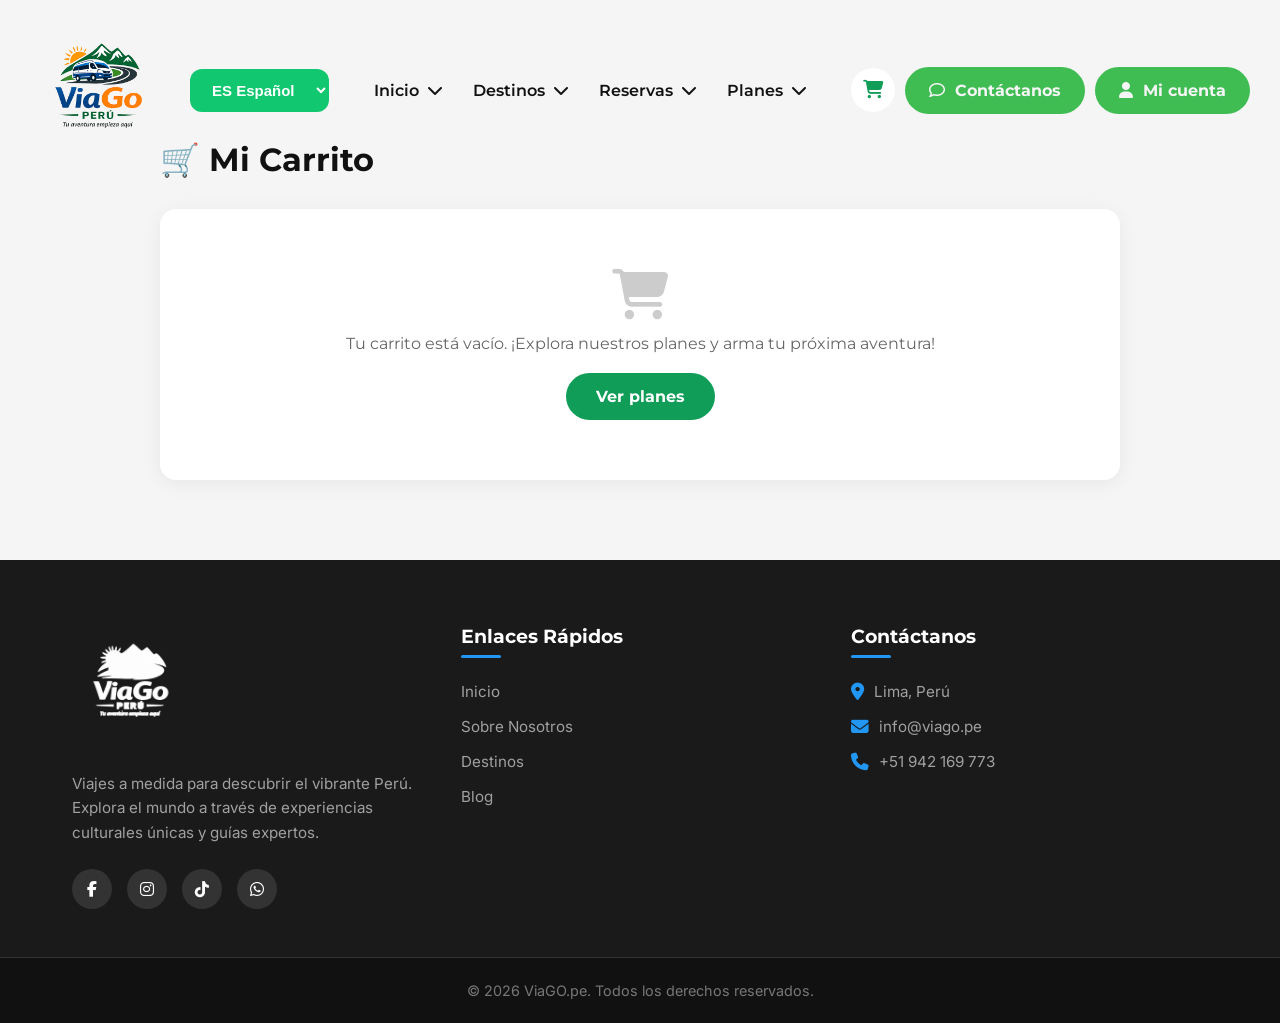
<file: carrito.html>
<!DOCTYPE html>
<html lang="es">

<head>
    <meta charset="UTF-8">
    <meta name="viewport" content="width=device-width, initial-scale=1.0">
    <title>Mi Carrito | ViaGO.pe</title>

    <link rel="stylesheet" href="planes.css">
    <link rel="stylesheet" href="cart.css">

    <link rel="stylesheet" href="https://cdnjs.cloudflare.com/ajax/libs/font-awesome/6.5.1/css/all.min.css" />
    <link
        href="https://fonts.googleapis.com/css2?family=Inter:wght@400;500;600&family=Montserrat:wght@600;700;800&display=swap"
        rel="stylesheet">
</head>

<body>

    <header id="header">
        <nav class="navbar">
            <div class="nav-left">
                <a href="index.html" class="logo">
                    <img src="img/LOGO.png" alt="ViaGo Perú">
                </a>
                <select class="language-select" id="language-changer">
                    <option value="es">ES Español</option>
                    <option value="en">EN English</option>
                </select>
            </div>

            <ul class="nav-links">
                <li><a href="index.html">Inicio <i class="fa-solid fa-chevron-down"></i></a></li>
                <li><a href="destinos.html">Destinos <i class="fa-solid fa-chevron-down"></i></a></li>
                <li><a href="reservas.html">Reservas <i class="fa-solid fa-chevron-down"></i></a></li>
                <li><a href="planes.html">Planes <i class="fa-solid fa-chevron-down"></i></a></li>
            </ul>

            <div class="nav-actions">
                <a href="carrito.html" class="cart-icon-btn" title="Mi carrito">
                    <i class="fa-solid fa-cart-shopping"></i>
                    <span class="cart-count">0</span>
                </a>
                <a href="https://wa.me/942169773" target="_blank" class="contact-btn">
                    <i class="fa-regular fa-comment"></i> Contáctanos
                </a>
                <a href="perfil.html" target="_blank" class="contact-btn">
                    <i class="fa-solid fa-user"></i> Mi cuenta
                </a>
            </div>

            <div class="hamburger" id="hamburger">
                <i class="fa-solid fa-bars"></i>
            </div>
        </nav>
    </header>

    <div class="mobile-menu" id="mobileMenu">
        <ul>
            <li><a href="index.html">Inicio <i class="fa-solid fa-chevron-right"></i></a></li>
            <li><a href="destinos.html">Destinos <i class="fa-solid fa-chevron-right"></i></a></li>
            <li><a href="reservas.html">Reservas <i class="fa-solid fa-chevron-right"></i></a></li>
            <li><a href="planes.html">Planes <i class="fa-solid fa-chevron-right"></i></a></li>
            <li><a href="carrito.html">Mi Carrito <i class="fa-solid fa-chevron-right"></i></a></li>
        </ul>
    </div>
    <div class="overlay" id="overlay"></div>

    <section class="cart-section">
        <h1>🛒 Mi Carrito</h1>
        <div id="cart-container"></div>
    </section>

    <footer class="main-footer">
        <div class="footer-container">
            <div class="footer-col">
                <a href="index.html" class="footer-logo-link">
                    <img src="img/LOGO.png" alt="ViaGo Perú" class="footer-logo">
                </a>
                <p>Viajes a medida para descubrir el vibrante Perú. Explora el mundo a través de experiencias
                    culturales únicas y guías expertos.</p>
                <div class="social-links">
                    <a href="#"><i class="fa-brands fa-facebook-f"></i></a>
                    <a href="#"><i class="fa-brands fa-instagram"></i></a>
                    <a href="#"><i class="fa-brands fa-tiktok"></i></a>
                    <a href="https://wa.me/942169773" target="_blank"><i class="fa-brands fa-whatsapp"></i></a>
                </div>
            </div>
            <div class="footer-col">
                <h4>Enlaces Rápidos</h4>
                <ul>
                    <li><a href="index.html">Inicio</a></li>
                    <li><a href="#">Sobre Nosotros</a></li>
                    <li><a href="destinos.html">Destinos</a></li>
                    <li><a href="#">Blog</a></li>
                </ul>
            </div>
            <div class="footer-col">
                <h4>Contáctanos</h4>
                <ul class="contact-info">
                    <li><i class="fa-solid fa-location-dot"></i> Lima, Perú</li>
                    <li><i class="fa-solid fa-envelope"></i> info@viago.pe</li>
                    <li><i class="fa-solid fa-phone"></i> +51 942 169 773</li>
                </ul>
            </div>
        </div>
        <div class="footer-bottom">
            <p>&copy; 2026 ViaGO.pe. Todos los derechos reservados.</p>
        </div>
    </footer>

    <script>
        // HEADER Y MENÚ (LÓGICA BASE)
        const header = document.getElementById("header");
        window.addEventListener("scroll", () => {
            if (window.scrollY > 50) header.classList.add("scrolled");
            else header.classList.remove("scrolled");
        });

        const hamburger = document.getElementById("hamburger");
        const mobileMenu = document.getElementById("mobileMenu");
        const overlay = document.getElementById("overlay");

        hamburger.addEventListener("click", () => {
            mobileMenu.classList.toggle("active");
            overlay.classList.toggle("active");
        });

        overlay.addEventListener("click", () => {
            mobileMenu.classList.remove("active");
            overlay.classList.remove("active");
        });
    </script>

    <script src="cart.js"></script>
    <script>
        function renderCart() {
            const container = document.getElementById('cart-container');
            const cart = getCart();

            if (cart.length === 0) {
                container.innerHTML = `
                    <div class="cart-empty">
                        <i class="fa-solid fa-cart-shopping"></i>
                        <p>Tu carrito está vacío. ¡Explora nuestros planes y arma tu próxima aventura!</p>
                        <a href="planes.html">Ver planes</a>
                    </div>`;
                return;
            }

            let itemsHtml = '<div class="cart-items">';
            cart.forEach(item => {
                itemsHtml += `
                    <div class="cart-item">
                        <div class="cart-item-info">
                            <h3>${item.nombre}</h3>
                            <span>S/ ${item.precio.toFixed(2)} c/u</span>
                        </div>
                        <div class="cart-item-controls">
                            <div class="qty-control">
                                <button onclick="cambiarCantidad('${item.id}', ${item.cantidad - 1})">-</button>
                                <span>${item.cantidad}</span>
                                <button onclick="cambiarCantidad('${item.id}', ${item.cantidad + 1})">+</button>
                            </div>
                            <div class="cart-item-subtotal">S/ ${(item.precio * item.cantidad).toFixed(2)}</div>
                            <button class="remove-item-btn" onclick="eliminarItem('${item.id}')" title="Quitar">
                                <i class="fa-solid fa-trash"></i>
                            </button>
                        </div>
                    </div>`;
            });
            itemsHtml += '</div>';

            itemsHtml += `
                <div class="cart-summary">
                    <div class="total-row">
                        <span>Total</span>
                        <span>S/ ${getCartTotal().toFixed(2)}</span>
                    </div>
                    <div class="cart-summary-buttons">
                        <button class="whatsapp-checkout-btn" onclick="sendCartToWhatsApp()">
                            <i class="fa-brands fa-whatsapp"></i> Reservar por WhatsApp
                        </button>
                        <button class="clear-cart-btn" onclick="vaciarCarrito()">Vaciar carrito</button>
                    </div>
                </div>`;

            container.innerHTML = itemsHtml;
        }

        function cambiarCantidad(id, nuevaCantidad) {
            updateQuantity(id, nuevaCantidad);
            renderCart();
        }

        function eliminarItem(id) {
            removeFromCart(id);
            renderCart();
        }

        function vaciarCarrito() {
            if (confirm('¿Seguro que quieres vaciar el carrito?')) {
                clearCart();
                renderCart();
            }
        }

        document.addEventListener('DOMContentLoaded', renderCart);
    </script>
</body>

</html>
</file>
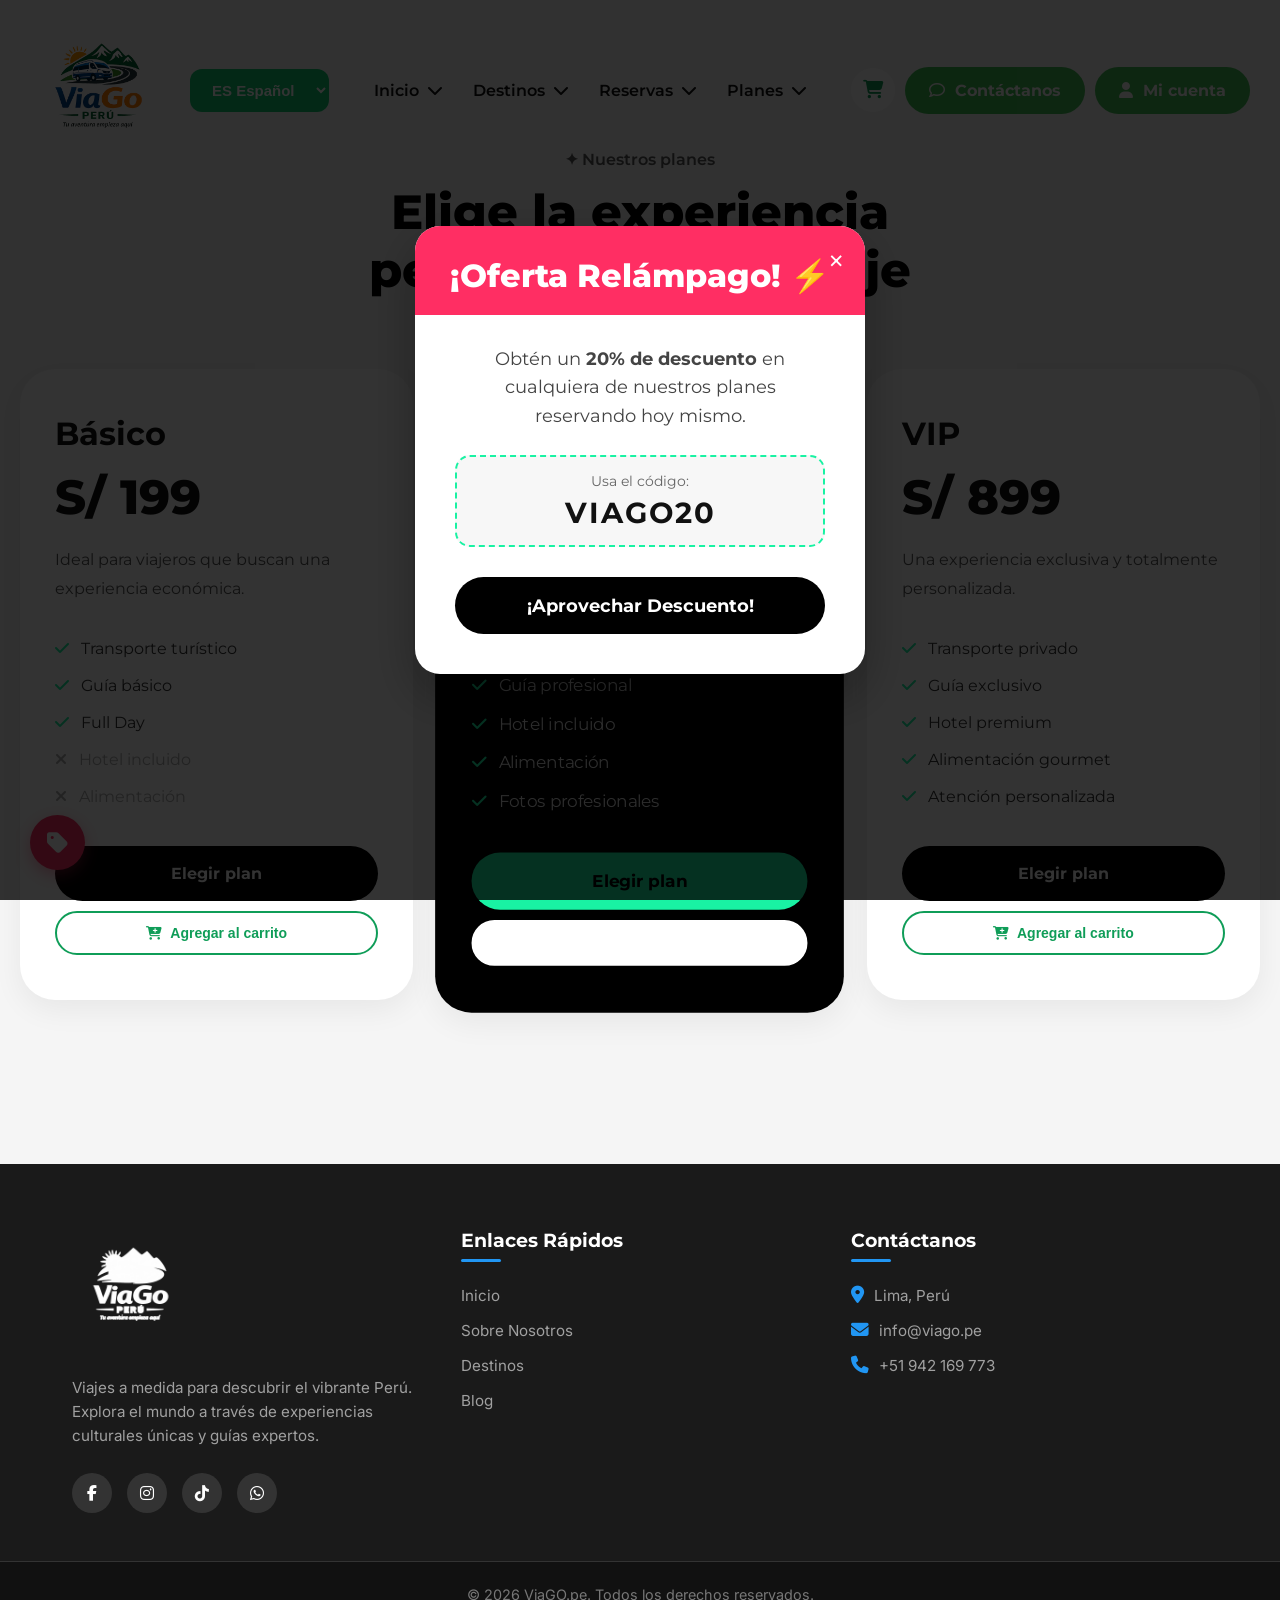
<file: planes.html>
<!DOCTYPE html>
<html lang="es">

<head>
    <meta charset="UTF-8">
    <meta name="viewport" content="width=device-width, initial-scale=1.0">
    <title>ViaGO.pe</title>

    <link rel="stylesheet" href="planes.css">
    <link rel="stylesheet" href="cart.css">

    <link rel="stylesheet" href="https://cdnjs.cloudflare.com/ajax/libs/font-awesome/6.5.1/css/all.min.css" />
    <link
        href="https://fonts.googleapis.com/css2?family=Inter:wght@400;500;600&family=Montserrat:wght@600;700;800&display=swap"
        rel="stylesheet">
</head>

<body>

    <header id="header">
        <nav class="navbar">
            <div class="nav-left">
                <a href="index.html" class="logo">
                    <img src="img/LOGO.png" alt="ViaGo Perú">
                </a>
                 <select class="language-select" id="language-changer">
        <option value="es">ES Español</option>
        <option value="en">EN English</option>
    </select>
            </div>

            <ul class="nav-links">
                <li><a href="index.html">Inicio <i class="fa-solid fa-chevron-down"></i></a></li>
                <li><a href="destinos.html">Destinos <i class="fa-solid fa-chevron-down"></i></a></li>
                <li><a href="reservas.html">Reservas <i class="fa-solid fa-chevron-down"></i></a></li>

                <!-- <li><a href="#">Blog <i class="fa-solid fa-chevron-down"></i></a></li> -->
                <li><a href="planes.html">Planes <i class="fa-solid fa-chevron-down"></i></a></li>
            </ul>

            <div class="nav-actions">
                <a href="carrito.html" class="cart-icon-btn" title="Mi carrito">
                    <i class="fa-solid fa-cart-shopping"></i>
                    <span class="cart-count">0</span>
                </a>

                <a href="https://wa.me/942169773" target="_blank" class="contact-btn">
                    <i class="fa-regular fa-comment"></i> Contáctanos
                </a>

                <a href="perfil.html" target="_blank" class="contact-btn">
                    <i class="fa-solid fa-user"></i> Mi cuenta
                </a>
            </div>
            <div class="hamburger" id="hamburger">
                <i class="fa-solid fa-bars"></i>
            </div>
        </nav>
    </header>

    <div class="mobile-menu" id="mobileMenu">
        <ul>
            <li><a href="index.html">Inicio <i class="fa-solid fa-chevron-right"></i></a></li>
            <li><a href="destinos.html">Destinos <i class="fa-solid fa-chevron-right"></i></a></li>
            <li><a href="reservas.html">Reservas <i class="fa-solid fa-chevron-down"></i></a></li>
            <!-- <li><a href="#">Blog <i class="fa-solid fa-chevron-right"></i></a></li> -->
            <li><a href="planes.html">Planes <i class="fa-solid fa-chevron-right"></i></a></li>
        </ul>
    </div>
    <div class="overlay" id="overlay"></div>

    <section class="plans">
        <div class="plans-title">
            <span>✦ Nuestros planes</span>
            <h2>Elige la experiencia perfecta para tu viaje</h2>
        </div>

        <div class="plans-grid">
            <div class="plan-card">
                <h3>Básico</h3>
                <div class="price">S/ 199</div>
                <p>Ideal para viajeros que buscan una experiencia económica.</p>
                <ul>
                    <li><i class="fa-solid fa-check"></i> Transporte turístico</li>
                    <li><i class="fa-solid fa-check"></i> Guía básico</li>
                    <li><i class="fa-solid fa-check"></i> Full Day</li>
                    <li class="disabled"><i class="fa-solid fa-xmark"></i> Hotel incluido</li>
                    <li class="disabled"><i class="fa-solid fa-xmark"></i> Alimentación</li>
                </ul>
                <a href="reservas.html" class="plan-btn">Elegir plan</a>
                <div class="cart-actions">
                    <button class="add-cart-btn" data-add-to-cart data-id="plan-basico" data-nombre="Plan Básico"
                        data-precio="199">
                        <i class="fa-solid fa-cart-plus"></i> Agregar al carrito
                    </button>
                </div>
            </div>

            <div class="plan-card featured">
                <div class="popular-tag">Más popular</div>
                <h3>Premium</h3>
                <div class="price">S/ 499</div>
                <p>Perfecto para disfrutar una experiencia más completa.</p>
                <ul>
                    <li><i class="fa-solid fa-check"></i> Transporte VIP</li>
                    <li><i class="fa-solid fa-check"></i> Guía profesional</li>
                    <li><i class="fa-solid fa-check"></i> Hotel incluido</li>
                    <li><i class="fa-solid fa-check"></i> Alimentación</li>
                    <li><i class="fa-solid fa-check"></i> Fotos profesionales</li>
                </ul>
                <a href="reservas.html" class="plan-btn">Elegir plan</a>
                <div class="cart-actions">
                    <button class="add-cart-btn" data-add-to-cart data-id="plan-premium" data-nombre="Plan Premium"
                        data-precio="499">
                        <i class="fa-solid fa-cart-plus"></i> Agregar al carrito
                    </button>
                </div>
            </div>

            <div class="plan-card">
                <h3>VIP</h3>
                <div class="price">S/ 899</div>
                <p>Una experiencia exclusiva y totalmente personalizada.</p>
                <ul>
                    <li><i class="fa-solid fa-check"></i> Transporte privado</li>
                    <li><i class="fa-solid fa-check"></i> Guía exclusivo</li>
                    <li><i class="fa-solid fa-check"></i> Hotel premium</li>
                    <li><i class="fa-solid fa-check"></i> Alimentación gourmet</li>
                    <li><i class="fa-solid fa-check"></i> Atención personalizada</li>
                </ul>
                <a href="reservas.html" class="plan-btn">Elegir plan</a>
                <div class="cart-actions">
                    <button class="add-cart-btn" data-add-to-cart data-id="plan-vip" data-nombre="Plan VIP"
                        data-precio="899">
                        <i class="fa-solid fa-cart-plus"></i> Agregar al carrito
                    </button>
                </div>
            </div>
        </div>
    </section>

    <footer class="main-footer">
        <div class="footer-container">
            <div class="footer-col">
                <a href="index.html" class="footer-logo-link">
                    <img src="img/LOGO.png" alt="ViaGo Perú" class="footer-logo">
                </a>
                <p>Viajes a medida para descubrir el vibrante Perú. Explora el mundo a través de experiencias culturales
                    únicas y guías expertos.</p>
                <div class="social-links">
                    <a href="#"><i class="fa-brands fa-facebook-f"></i></a>
                    <a href="#"><i class="fa-brands fa-instagram"></i></a>
                    <a href="#"><i class="fa-brands fa-tiktok"></i></a>
                    <a href="https://wa.me/942169773" target="_blank"><i class="fa-brands fa-whatsapp"></i></a>
                </div>
            </div>
            <div class="footer-col">
                <h4>Enlaces Rápidos</h4>
                <ul>
                    <li><a href="index.html">Inicio</a></li>
                    <li><a href="#">Sobre Nosotros</a></li>
                    <li><a href="destinos.html">Destinos</a></li>
                    <li><a href="#">Blog</a></li>
                </ul>
            </div>
            <div class="footer-col">
                <h4>Contáctanos</h4>
                <ul class="contact-info">
                    <li><i class="fa-solid fa-location-dot"></i> Lima, Perú</li>
                    <li><i class="fa-solid fa-envelope"></i> info@viago.pe</li>
                    <li><i class="fa-solid fa-phone"></i> +51 942 169 773</li>
                </ul>
            </div>
        </div>
        <div class="footer-bottom">
            <p>&copy; 2026 ViaGO.pe. Todos los derechos reservados.</p>
        </div>
    </footer>
    <!-- boton promo -->
    <button class="floating-promo-btn" id="reopenPromoBtn" title="Ver Descuento">
        <i class="fa-solid fa-tag"></i>
    </button>
    <div class="promo-modal" id="promoModal">
        <div class="promo-content">
            <span class="close-promo" id="closePromo">&times;</span>
            <div class="promo-header">
                <h3>¡Oferta Relámpago! ⚡</h3>
            </div>
            <div class="promo-body">
                <p>Obtén un <strong>20% de descuento</strong> en cualquiera de nuestros planes reservando hoy mismo.</p>
                <div class="promo-code-box">
                    <span>Usa el código:</span>
                    <strong id="codigoDescuento">VIAGO20</strong>
                </div>
                <a href="reservas.html" class="promo-btn">¡Aprovechar Descuento!</a>
            </div>
        </div>
    </div>

        <!-- 1. Configuración del traductor de Google -->
<script type="text/javascript">
function googleTranslateElementInit() {
    new google.translate.TranslateElement({
        pageLanguage: 'es',
        includedLanguages: 'en,es',
        layout: google.translate.TranslateElement.InlineLayout.SIMPLE
    }, 'google_translate_element');
}
</script>

<!-- 2. Librería oficial de Google -->
<!-- Asegúrate de que empiece con https: y no con // -->
<script type="text/javascript" src="https://translate.google.com/translate_a/element.js?cb=googleTranslateElementInit"></script>

<!-- 3. El truco para conectar tu <select> personalizado con Google -->
<script type="text/javascript">
function conectarTraductor() {
    const selectorPersonalizado = document.getElementById('language-changer');
    if (!selectorPersonalizado) return;

    // --- FUNCIÓN PARA GUARDAR LA COOKIE GLOBAL ---
    function setCookie(name, value, days) {
        let expires = "";
        if (days) {
            const date = new Date();
            date.setTime(date.getTime() + (days * 24 * 60 * 60 * 1000));
            expires = "; expires=" + date.toUTCString();
        }
        // 'path=/' hace que la cookie sea accesible en todas las páginas de la web
        document.cookie = name + "=" + value + expires + "; path=/";
    }

    // --- FUNCIÓN PARA LEER LA COOKIE ---
    function getCookie(name) {
        const nameEQ = name + "=";
        const ca = document.cookie.split(';');
        for (let i = 0; i < ca.length; i++) {
            let c = ca[i];
            while (c.charAt(0) == ' ') c = c.substring(1, c.length);
            if (c.indexOf(nameEQ) == 0) return c.substring(nameEQ.length, c.length);
        }
        return null;
    }

    // 1. REVISAR SI YA EXISTE UN IDIOMA GUARDADO AL CARGAR LA PÁGINA
    const idiomaGuardado = getCookie('googtrans');
    if (idiomaGuardado) {
        // Extrae el código de idioma (ej: de '/es/en' extrae 'en')
        const codigoIdioma = idiomaGuardado.split('/').pop(); 
        selectorPersonalizado.value = codigoIdioma;
        
        // Si no estamos en la página por defecto y no se ha aplicado el hash, lo forzamos
        if (codigoIdioma !== 'es' && !window.location.hash.includes('googtrans')) {
            window.location.hash = `#googtrans(es|${codigoIdioma})`;
        }
    }

    // 2. ESCUCHAR CUANDO EL USUARIO CAMBIE EL SELECT MANUALMENTE
    selectorPersonalizado.addEventListener('change', function() {
        const idiomaSeleccionado = this.value;
        const googleSelect = document.querySelector('.goog-te-combo');
        
        // Formato que Google Translate espera en su cookie interna: '/es/en' o '/es/es'
        const valorCookie = `/es/${idiomaSeleccionado}`;
        setCookie('googtrans', valorCookie, 7); // Guardar por 7 días

        if (googleSelect) {
            googleSelect.value = idiomaSeleccionado;
            googleSelect.dispatchEvent(new Event('change', { bubbles: false }));
        } else {
            // Plan B: Forzar mediante URL Hash si el widget tarda en responder
            window.location.hash = `#googtrans(es|${idiomaSeleccionado})`;
            window.location.reload();
        }
    });
}

// Inicializar cuando el HTML esté listo
if (document.readyState === 'loading') {
    document.addEventListener('DOMContentLoaded', conectarTraductor);
} else {
    conectarTraductor();
}
</script>

    <script>
        // HEADER Y MENÚ (LÓGICA BASE)
        const header = document.getElementById("header");
        window.addEventListener("scroll", () => {
            if (window.scrollY > 50) header.classList.add("scrolled");
            else header.classList.remove("scrolled");
        });

        const hamburger = document.getElementById("hamburger");
        const mobileMenu = document.getElementById("mobileMenu");
        const overlay = document.getElementById("overlay");

        hamburger.addEventListener("click", () => {
            mobileMenu.classList.toggle("active");
            overlay.classList.toggle("active");
        });

        overlay.addEventListener("click", () => {
            mobileMenu.classList.remove("active");
            overlay.classList.remove("active");
        });

        // ================= LÓGICA DEL MODAL PROMOCIONAL =================
        const promoModal = document.getElementById("promoModal");
        const closePromo = document.getElementById("closePromo");

        // Verificamos si el usuario ya vio la promoción en esta sesión
        if (!sessionStorage.getItem('promocionVista')) {
            // Disparamos el modal después de 3 segundos (3000 ms)
            setTimeout(() => {
                promoModal.classList.add("active");
            }, 1000);
        }

        // Cuando el usuario cierra el modal
        closePromo.addEventListener("click", () => {
            promoModal.classList.remove("active");
            // Guardamos en el navegador que ya lo vio, para no molestarlo al recargar
            sessionStorage.setItem('promocionVista', 'true');
        });

        // Cerrar también si hace clic en la parte oscura (fuera de la caja)
        promoModal.addEventListener("click", (e) => {
            if (e.target === promoModal) {
                promoModal.classList.remove("active");
                sessionStorage.setItem('promocionVista', 'true');
            }
        });
        // ================= LÓGICA DEL BOTÓN FLOTANTE =================
        const reopenPromoBtn = document.getElementById("reopenPromoBtn");

        reopenPromoBtn.addEventListener("click", () => {
            promoModal.classList.add("active");
        });
    </script>

    <script src="cart.js"></script>
</body>

</html>
</file>
<file: planes.css>
/* =========================================================
   RESET Y GLOBALES
========================================================= */
.goog-te-banner-frame, 
.goog-te-banner, 
.skiptranslate, 
iframe.goog-te-banner-frame, 
#goog-gt-tt, 
.goog-te-balloon-frame {
    display: none !important;
    visibility: hidden !important;
}

/* 3. Eliminar el parpadeo azul o amarillo cuando pasas el cursor sobre los textos traducidos */
.goog-text-highlight {
    background-color: transparent !important;
    box-shadow: none !important;
    box-sizing: border-box !important;
}

/* 4. Evitar que se rompa el diseño del contenedor principal si Google intenta meter un margen */
.goog-te-gadget {
    font-size: 0 !important; /* Esconde texto residual de Google */
}
* { margin:0; padding:0; box-sizing:border-box; }
body { font-family:'Montserrat', sans-serif; overflow-x:hidden; background:#f5f5f5; top: 0 !important; position: static !important; }


/* =========================================================
   HEADER Y NAVBAR
========================================================= */
header { width:100%; position:fixed; top:0; left:0; z-index:1000; padding:20px 30px; transition:0.4s ease; background:transparent; }
header.scrolled { background:#0f9d58; box-shadow:0 4px 15px rgba(0,0,0,0.15); }

.navbar { display:flex; align-items:center; justify-content:space-between; max-width:1400px; margin:auto; width:100%; gap:20px; }
.nav-left { display:flex; align-items:center; gap:20px; }
.logo img { width:140px; display:block; }
.language-select { border:none; outline:none; background:#11c76f; color:white; padding:12px 18px; border-radius:12px; font-weight:600; cursor:pointer; font-size:15px; }

.nav-links { display:flex; align-items:center; gap:30px; list-style:none; }
.nav-links li { position:relative; }
.nav-links a { text-decoration:none; color:#111; font-weight:600; display:flex; align-items:center; gap:8px; transition:0.3s; white-space:nowrap; }
.nav-links a:hover { color:#ff7b00; }
header.scrolled .nav-links a { color:white; }

.contact-btn { background:#3fbd53; color:whitesmoke; padding:14px 24px; border-radius:40px; text-decoration:none; font-weight:700; display:flex; align-items:center; gap:10px; transition:0.3s; white-space:nowrap; }
.contact-btn:hover { background:#0fb563; transform:translateY(-2px); }
.nav-actions {
    display: flex;
    gap: 10px;   /* Ajusta este valor */
    align-items: center;
}
.hamburger { display:none; font-size:30px; cursor:pointer; color:#111; z-index:1200; }
header.scrolled .hamburger { color:white; }

/* =========================================================
   MOBILE MENU Y OVERLAY
========================================================= */
.mobile-menu { position:fixed; top:0; left:-100%; width:280px; height:100vh; background:white; z-index:1100; padding:100px 30px 40px; transition:0.4s ease; box-shadow:5px 0 20px rgba(0,0,0,0.1); }
.mobile-menu.active { left:0; }
.mobile-menu ul { list-style:none; display:flex; flex-direction:column; gap:25px; }
.mobile-menu a { text-decoration:none; color:#111; font-size:18px; font-weight:600; display:flex; align-items:center; justify-content:space-between; }

.overlay { position:fixed; inset:0; background:rgba(0,0,0,0.4); opacity:0; visibility:hidden; transition:0.3s; z-index:1050; }
.overlay.active { opacity:1; visibility:visible; }

/* =========================================================
   PLANS SECTION
========================================================= */
.plans { margin-top: 150px; background:#f5f5f5; padding-bottom: 100px;}
.plans-title { text-align:center; margin-bottom:70px; padding: 0 20px;}
.plans-title span { font-size:1rem; color:#555; font-weight: 600;}
.plans-title h2 { font-size:3rem; font-weight:800; color:#000; max-width:700px; margin:auto; margin-top:15px; line-height:1.2; }

/* ======== GRID PLANS ======== */
.plans-grid { display:grid; grid-template-columns:repeat(3,1fr); gap:30px; max-width:1300px; margin:auto; padding: 0 20px;}

/* ======== PLAN CARD ======== */
.plan-card { background:#fff; border-radius:35px; padding:45px 35px; position:relative; transition:.4s; box-shadow:0 10px 30px rgba(0,0,0,.06); }
.plan-card:hover { transform:translateY(-10px); }

/* ======== FEATURED CARD ======== */
.featured { background:#000; transform:scale(1.04); }
.featured h3 { color: #fff; }
.featured .price { color:#19f2a3; }
.featured p, .featured li { color:#ddd !important; }

/* ======== POPULAR TAG ======== */
.popular-tag { position:absolute; top:-15px; right:30px; background:#19f2a3; color:#000; padding:10px 18px; border-radius:999px; font-size:.85rem; font-weight:700; }

/* ======== CARD DETAILS ======== */
.plan-card h3 { font-size:2rem; margin-bottom:15px; color: #111;}
.price { font-size:3rem; font-weight:800; margin-bottom:20px; color: #111;}
.plan-card p { font-size:1rem; line-height:1.8; color:#555; margin-bottom:35px; }

/* ======== FEATURES LIST ======== */
.plan-card ul { list-style:none; display:flex; flex-direction:column; gap:18px; margin-bottom:40px; }
.plan-card ul li { display:flex; align-items:center; gap:12px; color:#333; }
.plan-card ul li i.fa-check { color: #19f2a3; }
.disabled { opacity:.4; }

/* ======== BUTTON ======== */
.plan-btn { display:flex; align-items:center; justify-content:center; padding:18px; border-radius:999px; background:#000; color:#fff; text-decoration:none; font-weight:700; transition:.3s; }
.plan-btn:hover { transform:scale(1.03); background: #333;}
.featured .plan-btn { background:#19f2a3; color:#000; }
.featured .plan-btn:hover { background:#12d38c; }

/* =========================================================
   FOOTER
========================================================= */
.main-footer { background-color: #1a1a1a; color: #fff; padding-top: 4rem; font-family: 'Inter', sans-serif; margin-top: 4rem; }
.footer-container { display: grid; grid-template-columns: repeat(auto-fit, minmax(250px, 1fr)); gap: 2rem; max-width: 1200px; margin: 0 auto; padding: 0 2rem 3rem 2rem; }
.footer-logo { width: 120px; margin-bottom: 1.5rem; filter: brightness(0) invert(1); }
.footer-col p { color: #a0a0a0; line-height: 1.6; margin-bottom: 1.5rem; font-size: 0.95rem; }
.footer-col h4 { font-family: 'Montserrat', sans-serif; font-size: 1.2rem; color: #fff; margin-bottom: 1.5rem; position: relative; padding-bottom: 10px; }
.footer-col h4::after { content: ''; position: absolute; left: 0; bottom: 0; width: 40px; height: 3px; background-color: #2196f3; border-radius: 2px; }
.footer-col ul { list-style: none; padding: 0; }
.footer-col ul li { margin-bottom: 1rem; }
.footer-col ul li a, .footer-col ul.contact-info li { color: #a0a0a0; text-decoration: none; transition: all 0.3s ease; display: flex; align-items: center; gap: 10px; font-size: 0.95rem; }
.footer-col ul li a:hover { color: #2196f3; transform: translateX(8px); }
.contact-info i { color: #2196f3; font-size: 1.1rem; }
.social-links { display: flex; gap: 15px; }
.social-links a { display: flex; align-items: center; justify-content: center; width: 40px; height: 40px; background-color: #333; color: #fff; border-radius: 50%; text-decoration: none; transition: all 0.3s ease; }
.social-links a:hover { background-color: #2196f3; transform: translateY(-5px); box-shadow: 0 5px 15px rgba(33, 150, 243, 0.4); }
.footer-bottom { background-color: #111; text-align: center; padding: 1.5rem 2rem; color: #777; font-size: 0.9rem; border-top: 1px solid #333; }

/* =========================================================
   RESPONSIVE QUERIES
========================================================= */
@media(max-width:1000px){
    .plans-grid { grid-template-columns:1fr; max-width:500px; margin:auto; }
    .featured { transform:none; }
    .featured:hover { transform:translateY(-10px); }
}

@media(max-width:950px){
    header { padding:18px 20px; }
    .nav-links, .contact-btn { display:none; }
    .hamburger { display:block; }
    .nav-left { gap:12px; }
    .logo img { width:90px; }
    .language-select { display:block; padding:10px 14px; font-size:14px; height:42px; border-radius:10px; }
}

@media(max-width:768px){
    .plans { padding:80px 18px; margin-top: 100px;}
    .plans-title h2 { font-size:2.2rem; }
    .plan-card { padding:35px 28px; border-radius:30px; }
    .price { font-size:2.5rem; }
}
/* =========================================================
   MODAL PROMOCIONAL (POP-UP)
========================================================= */
.promo-modal { 
    position: fixed; 
    inset: 0; 
    background: rgba(0,0,0,0.8); 
    display: flex; 
    align-items: center; 
    justify-content: center; 
    opacity: 0; 
    visibility: hidden; 
    transition: 0.4s ease; 
    z-index: 6000; 
}

.promo-modal.active { 
    opacity: 1; 
    visibility: visible; 
}

.promo-content { 
    width: 90%; 
    max-width: 450px; 
    background: #fff; 
    border-radius: 25px; 
    overflow: hidden; 
    transform: translateY(-50px) scale(0.9); 
    transition: 0.4s cubic-bezier(0.175, 0.885, 0.32, 1.275); /* Animación de rebote */
    position: relative; 
    text-align: center;
    box-shadow: 0 20px 50px rgba(0,0,0,0.3);
}

.promo-modal.active .promo-content { 
    transform: translateY(0) scale(1); 
}

.close-promo { 
    position: absolute; 
    top: 15px; 
    right: 20px; 
    color: #fff; 
    font-size: 2rem; 
    cursor: pointer; 
    z-index: 10; 
}

.promo-header { 
    background: #ff2e63; /* Un color cálido para llamar a la acción */
    padding: 30px 20px 20px; 
    color: white;
}

.promo-header h3 { 
    font-size: 2rem; 
    font-weight: 800; 
}

.promo-body { 
    padding: 30px 40px 40px; 
}

.promo-body p { 
    font-size: 1.1rem; 
    color: #444; 
    line-height: 1.6; 
    margin-bottom: 25px; 
}

.promo-code-box { 
    background: #f7f7f7; 
    border: 2px dashed #19f2a3; 
    padding: 15px; 
    border-radius: 15px; 
    margin-bottom: 30px; 
    display: flex; 
    flex-direction: column; 
    gap: 5px; 
}

.promo-code-box span { 
    font-size: 0.9rem; 
    color: #666; 
}

.promo-code-box strong { 
    font-size: 1.8rem; 
    letter-spacing: 2px; 
    color: #111; 
}

.promo-btn { 
    display: block; 
    width: 100%; 
    padding: 18px; 
    background: #000; 
    color: #fff; 
    text-decoration: none; 
    font-weight: 700; 
    font-size: 1.1rem; 
    border-radius: 999px; 
    transition: 0.3s; 
}

.promo-btn:hover { 
    background: #19f2a3; 
    color: #000; 
    transform: translateY(-3px); 
}

@media(max-width: 480px){
    .promo-content { width: 95%; }
    .promo-header h3 { font-size: 1.6rem; }
    .promo-body { padding: 25px 20px; }
}

/* boton promo */
/* =========================================================
   BOTÓN FLOTANTE DE PROMOCIÓN
========================================================= */
.floating-promo-btn {
    position: fixed;
    bottom: 30px;
    left: 30px; /* A la izquierda para no chocar con WhatsApp */
    width: 55px;
    height: 55px;
    border-radius: 50%;
    background: #ff2e63; /* Mismo color del encabezado de la promo */
    color: white;
    border: none;
    font-size: 1.5rem;
    cursor: pointer;
    box-shadow: 0 5px 15px rgba(255, 46, 99, 0.4);
    z-index: 900;
    display: flex;
    align-items: center;
    justify-content: center;
    transition: 0.3s;
    animation: pulse-promo 2s infinite;
}

.floating-promo-btn:hover {
    transform: scale(1.1) translateY(-5px);
    background: #111;
    box-shadow: 0 8px 25px rgba(0, 0, 0, 0.3);
}

/* Animación de latido sutil */
@keyframes pulse-promo {
    0% { box-shadow: 0 0 0 0 rgba(255, 46, 99, 0.7); }
    70% { box-shadow: 0 0 0 15px rgba(255, 46, 99, 0); }
    100% { box-shadow: 0 0 0 0 rgba(255, 46, 99, 0); }
}

@media(max-width: 480px) {
    .floating-promo-btn {
        bottom: 20px;
        left: 20px;
        width: 45px;
        height: 45px;
        font-size: 1.2rem;
    }
}
</file>
<file: cart.css>
/* =========================================================
   CARRITO DE COMPRAS - Estilos
========================================================= */

/* ---------- Ícono en el navbar ---------- */
.cart-icon-btn {
    position: relative;
    display: flex;
    align-items: center;
    justify-content: center;
    width: 44px;
    height: 44px;
    border-radius: 50%;
    background: #ffffff;
    color: #0f9d58;
    font-size: 18px;
    text-decoration: none;
    transition: 0.3s;
    flex-shrink: 0;
}
.cart-icon-btn:hover {
    background: #ff7b00;
    color: #fff;
    transform: translateY(-2px);
}
header.scrolled .cart-icon-btn {
    background: rgba(255, 255, 255, 0.15);
    color: #fff;
}
header.scrolled .cart-icon-btn:hover {
    background: #ff7b00;
}

.cart-count {
    position: absolute;
    top: -4px;
    right: -4px;
    background: #ff7b00;
    color: #fff;
    font-size: 11px;
    font-weight: 700;
    min-width: 18px;
    height: 18px;
    border-radius: 50%;
    display: none;
    align-items: center;
    justify-content: center;
    padding: 0 4px;
}

/* ---------- Toast de confirmación ---------- */
.cart-toast {
    position: fixed;
    bottom: 30px;
    left: 50%;
    transform: translate(-50%, 20px);
    background: #111;
    color: #fff;
    padding: 14px 24px;
    border-radius: 40px;
    font-weight: 600;
    font-size: 14px;
    display: flex;
    align-items: center;
    gap: 10px;
    opacity: 0;
    pointer-events: none;
    transition: 0.35s ease;
    z-index: 3000;
    box-shadow: 0 8px 25px rgba(0, 0, 0, 0.25);
}
.cart-toast i { color: #11c76f; }
.cart-toast.show {
    opacity: 1;
    transform: translate(-50%, 0);
}

/* ---------- Botón "Agregar al carrito" en las tarjetas de plan ---------- */
.plan-card .cart-actions {
    display: flex;
    gap: 10px;
    margin-top: 10px;
}
.add-cart-btn {
    flex: 1;
    background: #fff;
    border: 2px solid #0f9d58;
    color: #0f9d58;
    padding: 12px 10px;
    border-radius: 40px;
    font-weight: 700;
    font-size: 14px;
    cursor: pointer;
    display: flex;
    align-items: center;
    justify-content: center;
    gap: 8px;
    transition: 0.3s;
}
.add-cart-btn:hover {
    background: #0f9d58;
    color: #fff;
}
.plan-card.featured .add-cart-btn {
    border-color: #fff;
    color: #fff;
}
.plan-card.featured .add-cart-btn:hover {
    background: #fff;
    color: #ff7b00;
}

/* ---------- Página del carrito ---------- */
.cart-section {
    max-width: 1000px;
    margin: 140px auto 80px;
    padding: 0 20px;
}
.cart-section h1 {
    font-family: 'Montserrat', sans-serif;
    font-size: 32px;
    margin-bottom: 30px;
    color: #111;
}

.cart-empty {
    text-align: center;
    padding: 60px 20px;
    background: #fff;
    border-radius: 16px;
    box-shadow: 0 4px 20px rgba(0,0,0,0.06);
}
.cart-empty i { font-size: 50px; color: #ccc; margin-bottom: 15px; }
.cart-empty p { color: #666; margin-bottom: 20px; font-size: 16px; }
.cart-empty a {
    display: inline-block;
    background: #0f9d58;
    color: #fff;
    padding: 14px 30px;
    border-radius: 40px;
    text-decoration: none;
    font-weight: 700;
}

.cart-items {
    display: flex;
    flex-direction: column;
    gap: 16px;
    margin-bottom: 30px;
}

.cart-item {
    background: #fff;
    border-radius: 14px;
    padding: 18px 20px;
    display: flex;
    align-items: center;
    justify-content: space-between;
    gap: 20px;
    box-shadow: 0 4px 15px rgba(0,0,0,0.06);
    flex-wrap: wrap;
}

.cart-item-info h3 { font-size: 18px; margin-bottom: 4px; color: #111; }
.cart-item-info span { color: #0f9d58; font-weight: 700; }

.cart-item-controls {
    display: flex;
    align-items: center;
    gap: 14px;
}

.qty-control {
    display: flex;
    align-items: center;
    border: 1px solid #ddd;
    border-radius: 30px;
    overflow: hidden;
}
.qty-control button {
    background: #f5f5f5;
    border: none;
    width: 34px;
    height: 34px;
    font-size: 16px;
    cursor: pointer;
    font-weight: 700;
    color: #111;
}
.qty-control button:hover { background: #e6e6e6; }
.qty-control span {
    width: 34px;
    text-align: center;
    font-weight: 700;
}

.cart-item-subtotal {
    font-weight: 700;
    min-width: 90px;
    text-align: right;
    color: #111;
}

.remove-item-btn {
    background: none;
    border: none;
    color: #e74c3c;
    font-size: 18px;
    cursor: pointer;
    transition: 0.2s;
}
.remove-item-btn:hover { transform: scale(1.15); }

.cart-summary {
    background: #fff;
    border-radius: 16px;
    padding: 25px 30px;
    box-shadow: 0 4px 20px rgba(0,0,0,0.06);
    display: flex;
    flex-direction: column;
    gap: 16px;
}
.cart-summary .total-row {
    display: flex;
    justify-content: space-between;
    align-items: center;
    font-size: 20px;
    font-weight: 800;
    color: #111;
}
.cart-summary .total-row span:last-child { color: #0f9d58; }

.cart-summary-buttons {
    display: flex;
    gap: 14px;
    flex-wrap: wrap;
}

.whatsapp-checkout-btn {
    flex: 1;
    background: #25D366;
    color: #fff;
    border: none;
    padding: 16px;
    border-radius: 40px;
    font-weight: 700;
    font-size: 15px;
    cursor: pointer;
    display: flex;
    align-items: center;
    justify-content: center;
    gap: 10px;
    transition: 0.3s;
}
.whatsapp-checkout-btn:hover { background: #1ebe5b; }

.clear-cart-btn {
    background: #fff;
    border: 2px solid #ddd;
    color: #666;
    padding: 16px 20px;
    border-radius: 40px;
    font-weight: 700;
    cursor: pointer;
    transition: 0.3s;
}
.clear-cart-btn:hover { border-color: #e74c3c; color: #e74c3c; }

@media (max-width: 600px) {
    .cart-item { flex-direction: column; align-items: flex-start; }
    .cart-item-subtotal { text-align: left; }
}
</file>
